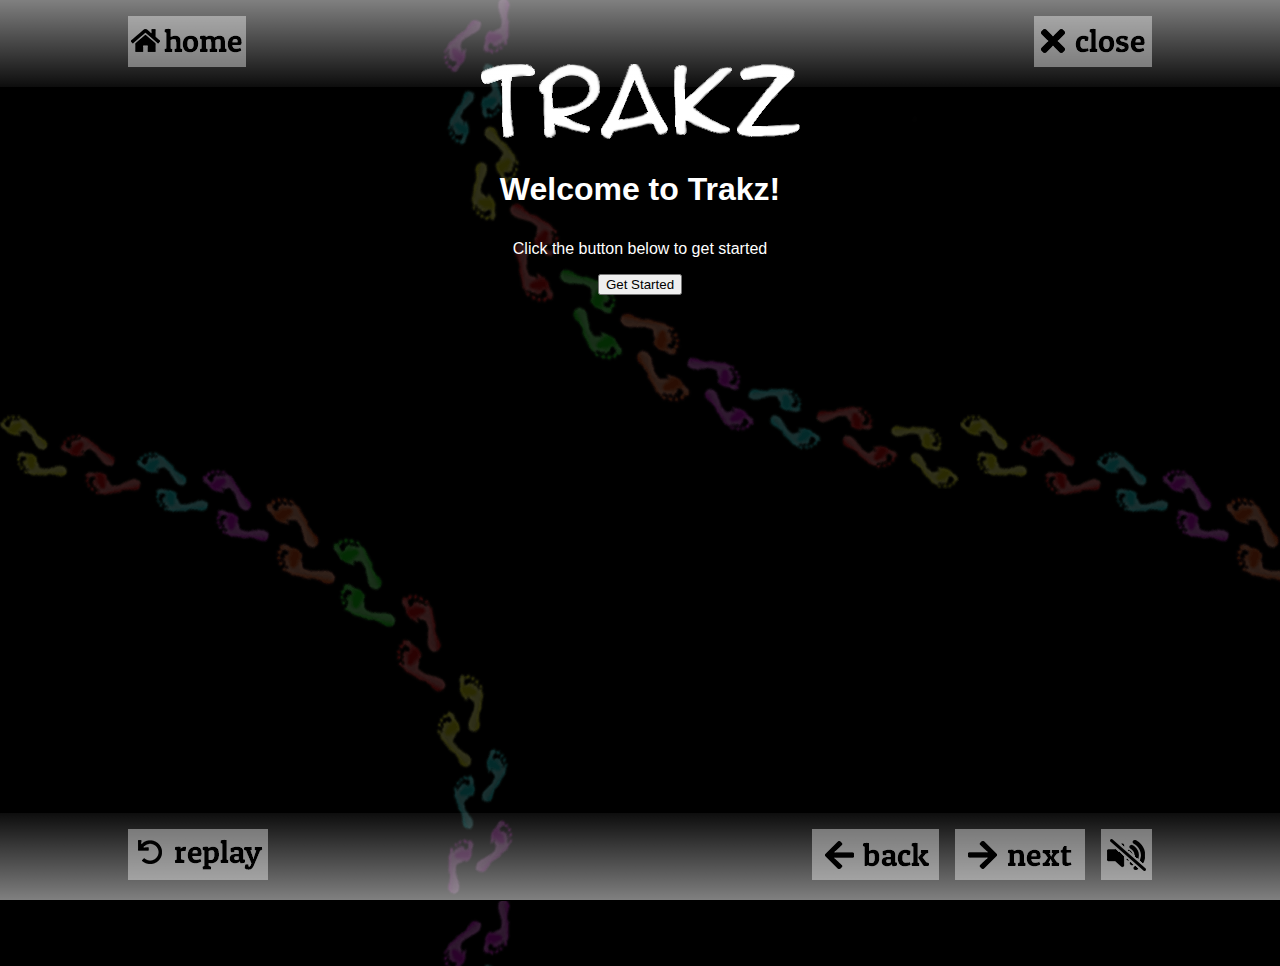
<file: pages/behind_scenes.html>
<!DOCTYPE html>

<html>

  <head>
    <!-- Metadata -->
    <meta charset="utf-8">
    <base id="base-url" href="./">
    <meta name="viewport" content="width=device-width, initial-scale=1, user-scalable=no">

    <title> - </title>

    <link href="../styles/tendril.css" type="text/css" rel="stylesheet" />

    <script src="../scripts/script.js" type="text/javascript"></script>

  </head>

  <body id="behind_scenes-section" class="page-credits">

    <div id="wrapper">

              <img id="title-image" src="../assets/images/trakz-title.png" />
                          <h3 id="actiontitle">Behind the Scenes</h3>
      
                  <div class="credits-line" id="philamena_mckenzie" data-audio-index="0">
                  <img class='behind-scenes-image' src="../assets/images/philamena-mckenzie.png" />
                          <p class="credits-content">
                        Philamena McKenzie is a Burarra woman from Maningrida who works in youth services. She was a finalist in the 2017 Northern Territory young achievers awards.
          </p>
              </div>
          <div class="credits-line" id="rodriguez_wilson" data-audio-index="1">
                  <img class='behind-scenes-image' src="../assets/images/rodriguez-wilson.png" />
                          <p class="credits-content">
                        Rodriguez Wilson, also known as Pin Pin, is a family and youth support worker. His father is a traditional owner at Peppimenarti, however he has spent most of his upbringing at Gunblanya, in his mother’s country.
          </p>
              </div>
          <div class="credits-line" id="yarran_cavalier" data-audio-index="2">
                  <img class='behind-scenes-image' src="../assets/images/yarran-cavalier.png" />
                          <p class="credits-content">
                        Yarran Cavalier has been working with Indigenous communities for over 25 years. He co-ordinates the development and mentoring for youth workers across the NT.
          </p>
              </div>
      
      <nav id="overlay-controls-top" class="nav-overlay" aria-role="menu">
        <ul>
          <li><a href="main.html" data-nav="home-nav"><img src="../assets/images/nav/home.png" /></a></li>
          <li class="nav-right"><a href="#" data-nav="app-exit"><img src="../assets/images/nav/close.png" /></a></li>
        </ul>
      </nav>

      <nav id="overlay-controls-bottom" class="nav-overlay" aria-role="menu">
        <ul>
          <li><a href="#" data-nav="audio-replay"><img src="../assets/images/nav/replay.png" /></a></li>
          <li class="nav-right"><a href="#" data-nav="volume"><img src="../assets/images/nav/mute.png" data-volume-src="../assets/images/nav/volume.png" data-mute-src="../assets/images/nav/mute.png" /></a></li>
                    <li class="nav-right"><a data-nav="next-nav" href="behind_scenes_2.html"><img src="../assets/images/nav/next.png" /></a></li>
                    <li class="nav-right"><a href="#" data-nav="back-nav"><img src="../assets/images/nav/back.png" /></a></li>
        </ul>
      </nav>

      <nav id="overlay-controls-small" class="nav-overlay" aria-role="menu">
        <ul>
          <li><a href="main.html" data-nav="home-nav"><img src="../assets/images/nav/home.png" /></a></li>
          <li><a href="#" data-nav="volume"><img src="../assets/images/nav/mute.png" data-volume-src="../assets/images/nav/volume.png" data-mute-src="../assets/images/nav/mute.png" /></a></li>
          <li><a href="#" data-nav="back-nav"><img src="../assets/images/nav/back.png" /></a></li>
        </ul>
      </nav>

      <div id="interaction-banner">
        <img id="title-image" src="../assets/images/trakz-title.png" />
        <h3>Welcome to Trakz!</h3>
        <p>Click the button below to get started</p>
        <button id="interaction-button">Get Started</button>
      </div>

              <div id="audio-tracks" data-autonext="true">
                    <meta data-audio-index="0" data-audio-src="../assets/audio/philamena-mckenzie.mp3" />
                    <meta data-audio-index="1" data-audio-src="../assets/audio/rodriguez-wilson.mp3" />
                    <meta data-audio-index="2" data-audio-src="../assets/audio/yarran-cavalier.mp3" />
                  </div>
        <!-- Audio Player -->
        <audio id="audioElement" type="audio/wav" autoplay src="">
          Your browser does not support the <code>audio</code> element. You will not be able to hear instructional audio.
        </audio>
      
    </div>

  </body>

</html>
</file>
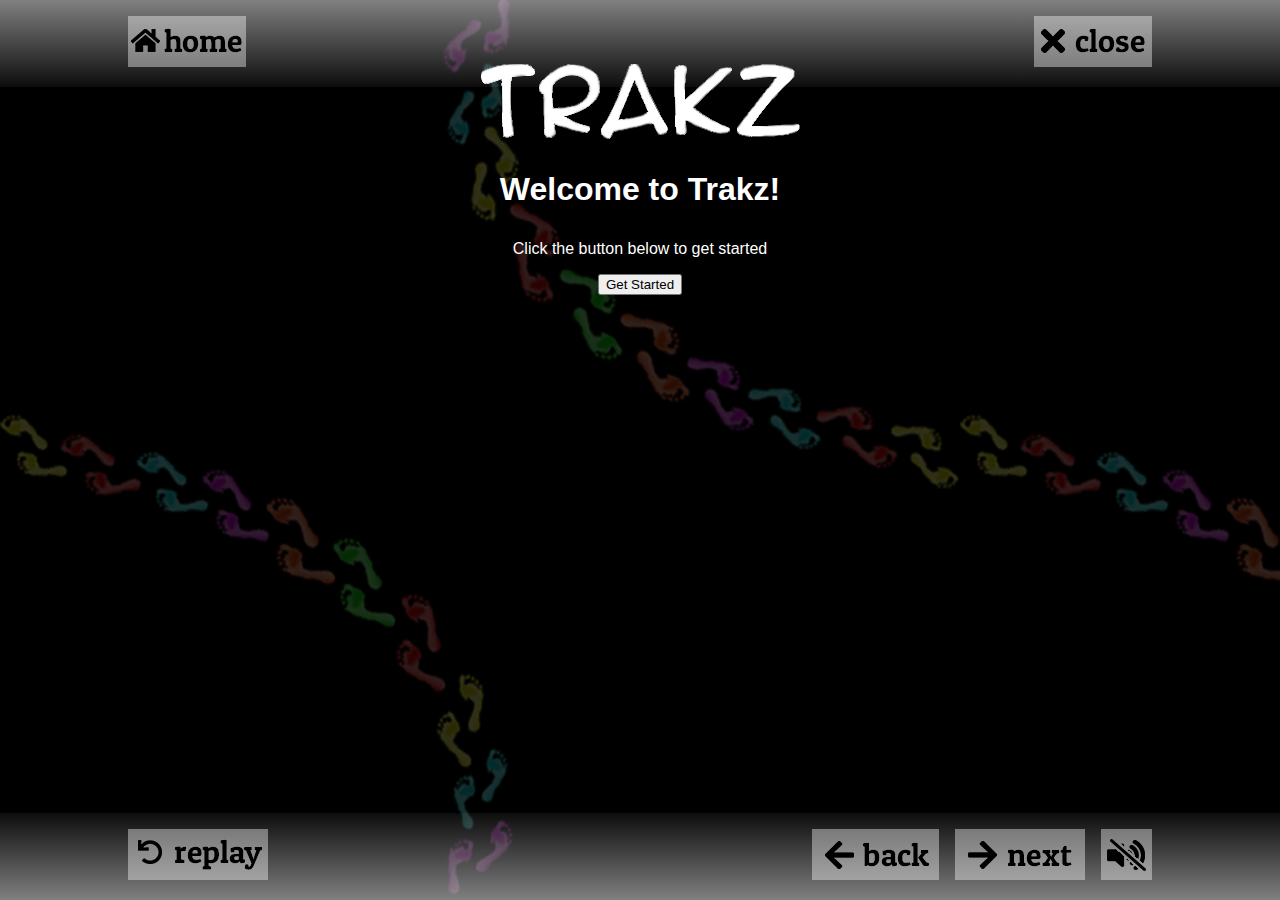
<file: pages/behind_scenes_2.html>
<!DOCTYPE html>

<html>

  <head>
    <!-- Metadata -->
    <meta charset="utf-8">
    <base id="base-url" href="./">
    <meta name="viewport" content="width=device-width, initial-scale=1, user-scalable=no">

    <title> - </title>

    <link href="../styles/tendril.css" type="text/css" rel="stylesheet" />

    <script src="../scripts/script.js" type="text/javascript"></script>

  </head>

  <body id="behind_scenes_2-section" class="page-credits">

    <div id="wrapper">

              <img id="title-image" src="../assets/images/trakz-title.png" />
                          <h3 id="actiontitle">Behind the Scenes</h3>
      
                  <div class="credits-line" id="jonathon_saunders" data-audio-index="0">
                  <img class='behind-scenes-image' src="../assets/images/jonathon-saunders.png" />
                          <p class="credits-content">
                        Jonathon Saunders is an illustrator and 2D animator, he’s responsible for the deadly graphics for Trakz. Though Darwin born and bred, he is a member of the Woppaburra people, from the Kanomie clan of Keppel Island in Queensland.
          </p>
              </div>
          <div class="credits-line" id="teabba" data-audio-index="1">
                  <img class='behind-scenes-image' src="../assets/images/TEABBA-logo.png" />
                          <p class="credits-content">
                        The mob at TEABBA in Darwin did the great voice overs for this production, and worked with Visual Obsession and Hitnet to make this an interactive digital story.
          </p>
              </div>
          <div class="credits-line" id="menzies" data-audio-index="2">
                  <img class='behind-scenes-image' src="../assets/images/menzies_logo.png" />
                          <p class="credits-content">
                        Trakz was produced by Menzies School of Health Research with funding from the Northern Territory Primary Health Network.
          </p>
              </div>
      
      <nav id="overlay-controls-top" class="nav-overlay" aria-role="menu">
        <ul>
          <li><a href="main.html" data-nav="home-nav"><img src="../assets/images/nav/home.png" /></a></li>
          <li class="nav-right"><a href="#" data-nav="app-exit"><img src="../assets/images/nav/close.png" /></a></li>
        </ul>
      </nav>

      <nav id="overlay-controls-bottom" class="nav-overlay" aria-role="menu">
        <ul>
          <li><a href="#" data-nav="audio-replay"><img src="../assets/images/nav/replay.png" /></a></li>
          <li class="nav-right"><a href="#" data-nav="volume"><img src="../assets/images/nav/mute.png" data-volume-src="../assets/images/nav/volume.png" data-mute-src="../assets/images/nav/mute.png" /></a></li>
                    <li class="nav-right"><a data-nav="next-nav" href="credits.html"><img src="../assets/images/nav/next.png" /></a></li>
                    <li class="nav-right"><a href="#" data-nav="back-nav"><img src="../assets/images/nav/back.png" /></a></li>
        </ul>
      </nav>

      <nav id="overlay-controls-small" class="nav-overlay" aria-role="menu">
        <ul>
          <li><a href="main.html" data-nav="home-nav"><img src="../assets/images/nav/home.png" /></a></li>
          <li><a href="#" data-nav="volume"><img src="../assets/images/nav/mute.png" data-volume-src="../assets/images/nav/volume.png" data-mute-src="../assets/images/nav/mute.png" /></a></li>
          <li><a href="#" data-nav="back-nav"><img src="../assets/images/nav/back.png" /></a></li>
        </ul>
      </nav>

      <div id="interaction-banner">
        <img id="title-image" src="../assets/images/trakz-title.png" />
        <h3>Welcome to Trakz!</h3>
        <p>Click the button below to get started</p>
        <button id="interaction-button">Get Started</button>
      </div>

              <div id="audio-tracks" data-autonext="true">
                    <meta data-audio-index="0" data-audio-src="../assets/audio/jonathon-saunders.mp3" />
                    <meta data-audio-index="1" data-audio-src="../assets/audio/teabba.mp3" />
                    <meta data-audio-index="2" data-audio-src="../assets/audio/menzies.mp3" />
                  </div>
        <!-- Audio Player -->
        <audio id="audioElement" type="audio/wav" autoplay src="">
          Your browser does not support the <code>audio</code> element. You will not be able to hear instructional audio.
        </audio>
      
    </div>

  </body>

</html>
</file>
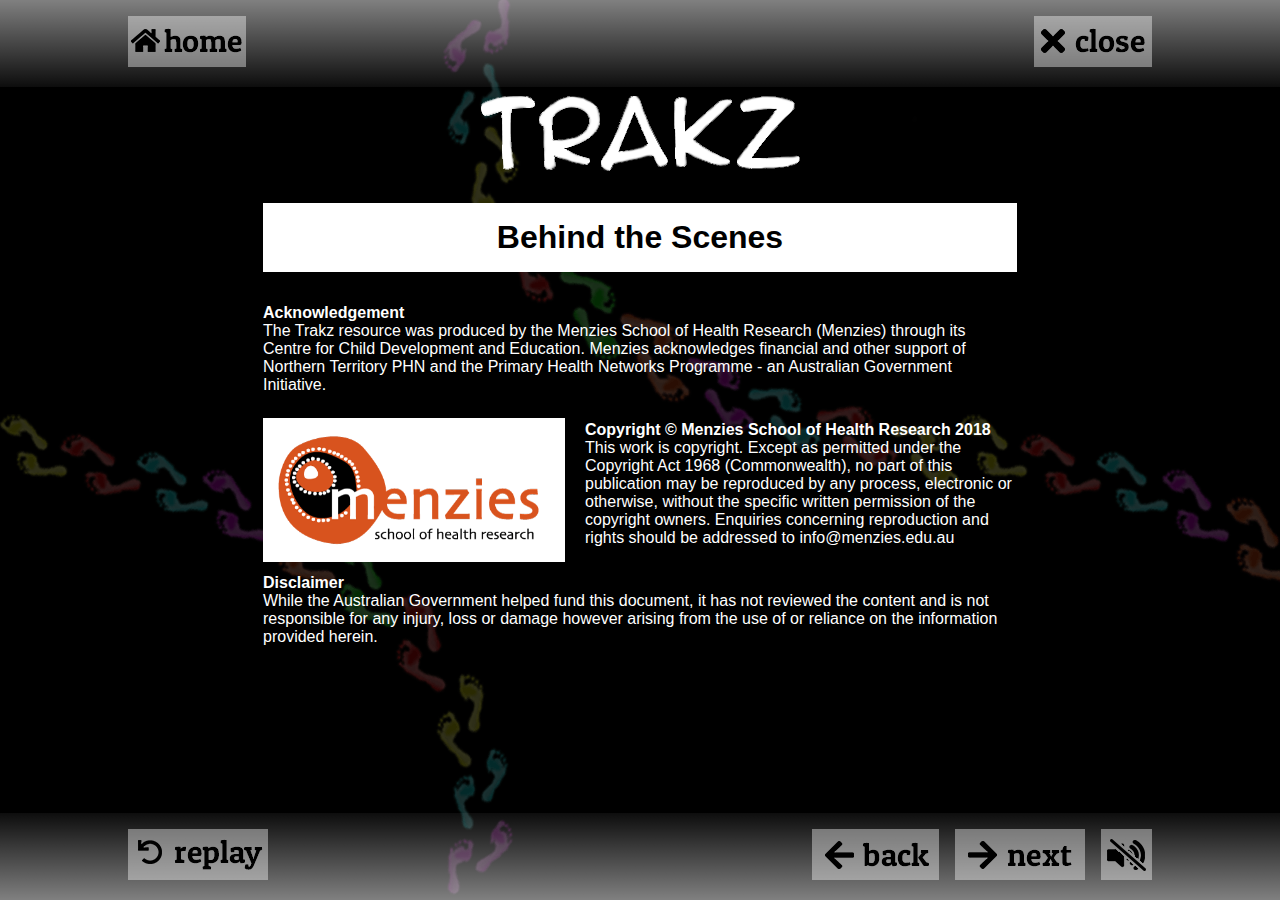
<file: pages/credits.html>
<!DOCTYPE html>

<html>

  <head>
    <!-- Metadata -->
    <meta charset="utf-8">
    <base id="base-url" href="./">
    <meta name="viewport" content="width=device-width, initial-scale=1, user-scalable=no">

    <title> - </title>

    <link href="../styles/tendril.css" type="text/css" rel="stylesheet" />

    <script src="../scripts/script.js" type="text/javascript"></script>

  </head>

  <body id="credits-section" class="page-credits">

    <div id="wrapper">

              <img id="title-image" src="../assets/images/trakz-title.png" />
                          <h3 id="actiontitle">Behind the Scenes</h3>
      
                  <div class="credits-line" id="acknowledgement" data-audio-index="">
                          <p class="credits-content">
                          <strong class="credits-title">Acknowledgement</strong><br/>
                        The Trakz resource was produced by the Menzies School of Health Research (Menzies) through its Centre for Child Development and Education. Menzies acknowledges financial and other support of Northern Territory PHN and the Primary Health Networks Programme - an Australian Government Initiative.
          </p>
              </div>
          <div class="credits-line" id="copyright" data-audio-index="">
                  <img class='behind-scenes-image' src="../assets/images/menzies_logo.png" />
                          <p class="credits-content">
                          <strong class="credits-title">Copyright © Menzies School of Health Research 2018</strong><br/>
                        This work is copyright. Except as permitted under the Copyright Act 1968 (Commonwealth), no part of this publication may be reproduced by any process, electronic or otherwise, without the specific written permission of the copyright owners. Enquiries concerning reproduction and rights should be addressed to info@menzies.edu.au
          </p>
              </div>
          <div class="credits-line" id="disclaimer" data-audio-index="">
                          <p class="credits-content">
                          <strong class="credits-title">Disclaimer</strong><br/>
                        While the Australian Government helped fund this document, it has not reviewed the content and is not responsible for any injury, loss or damage however arising from the use of or reliance on the information provided herein.
          </p>
              </div>
      
      <nav id="overlay-controls-top" class="nav-overlay" aria-role="menu">
        <ul>
          <li><a href="main.html" data-nav="home-nav"><img src="../assets/images/nav/home.png" /></a></li>
          <li class="nav-right"><a href="#" data-nav="app-exit"><img src="../assets/images/nav/close.png" /></a></li>
        </ul>
      </nav>

      <nav id="overlay-controls-bottom" class="nav-overlay" aria-role="menu">
        <ul>
          <li><a href="#" data-nav="audio-replay"><img src="../assets/images/nav/replay.png" /></a></li>
          <li class="nav-right"><a href="#" data-nav="volume"><img src="../assets/images/nav/mute.png" data-volume-src="../assets/images/nav/volume.png" data-mute-src="../assets/images/nav/mute.png" /></a></li>
                    <li class="nav-right"><a data-nav="next-nav" href="main.html"><img src="../assets/images/nav/next.png" /></a></li>
                    <li class="nav-right"><a href="#" data-nav="back-nav"><img src="../assets/images/nav/back.png" /></a></li>
        </ul>
      </nav>

      <nav id="overlay-controls-small" class="nav-overlay" aria-role="menu">
        <ul>
          <li><a href="main.html" data-nav="home-nav"><img src="../assets/images/nav/home.png" /></a></li>
          <li><a href="#" data-nav="volume"><img src="../assets/images/nav/mute.png" data-volume-src="../assets/images/nav/volume.png" data-mute-src="../assets/images/nav/mute.png" /></a></li>
          <li><a href="#" data-nav="back-nav"><img src="../assets/images/nav/back.png" /></a></li>
        </ul>
      </nav>

      <div id="interaction-banner">
        <img id="title-image" src="../assets/images/trakz-title.png" />
        <h3>Welcome to Trakz!</h3>
        <p>Click the button below to get started</p>
        <button id="interaction-button">Get Started</button>
      </div>

      
    </div>

  </body>

</html>
</file>
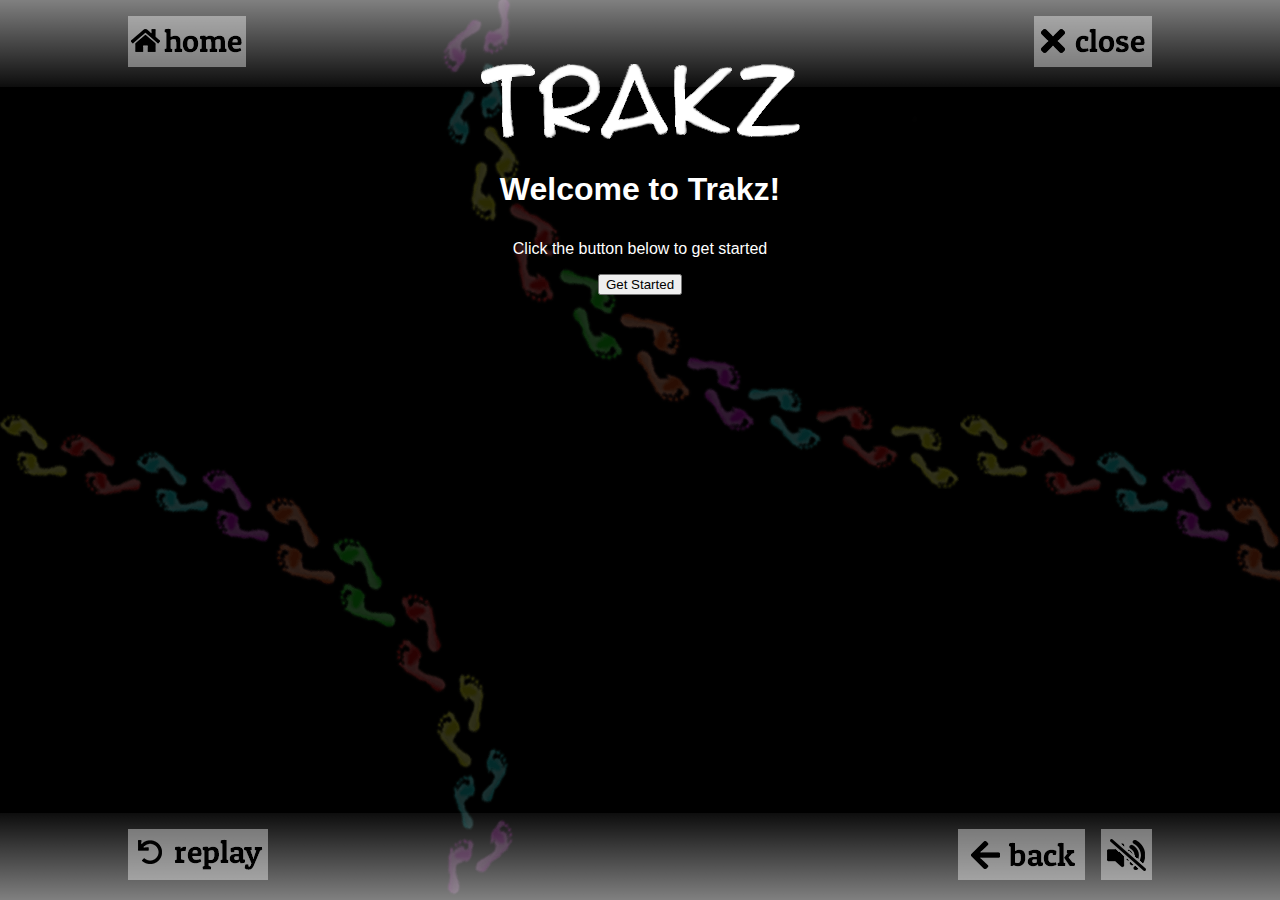
<file: pages/main.html>
<!DOCTYPE html>

<html>

  <head>
    <!-- Metadata -->
    <meta charset="utf-8">
    <base id="base-url" href="./">
    <meta name="viewport" content="width=device-width, initial-scale=1, user-scalable=no">

    <title>Trakz - </title>

    <link href="../styles/tendril.css" type="text/css" rel="stylesheet" />

    <script src="../scripts/script.js" type="text/javascript"></script>

  </head>

  <body id="main-section" class="page-menu">

    <div id="wrapper">

              <img id="title-image" src="../assets/images/trakz-title.png" />
                    <h2 id="subtitle">"See how good friends look after each other through tough times"</h2>
                    <h3 id="actiontitle">Who's story do you want to follow?</h3>
      
          <div id="choices">
                          <a id="btn-priscillas_story" class="button" href="priscillas_story.html" title="Priscilla's Story" onmouseover="App.buttonToggle(this);" onmouseout="App.buttonToggle(this);" data-audio-index="1">
        <img class="btn-image" src="../assets/images/priscilla-story.png" alt="Priscilla's Story" title="Priscilla's Story" />
        <img class="btn-image-active" src="../assets/images/active-priscilla-story.png" alt="Priscilla's Story" title="Priscilla's Story" />
      </a>
                          <a id="btn-toms_story" class="button" href="toms_story.html" title="Tom's Story" onmouseover="App.buttonToggle(this);" onmouseout="App.buttonToggle(this);" data-audio-index="2">
        <img class="btn-image" src="../assets/images/tom-story.png" alt="Tom's Story" title="Tom's Story" />
        <img class="btn-image-active" src="../assets/images/active-tom-story.png" alt="Tom's Story" title="Tom's Story" />
      </a>
                          <a id="btn-behind_scenes" class="button" href="behind_scenes.html" title="Behind the Scenes" onmouseover="App.buttonToggle(this);" onmouseout="App.buttonToggle(this);" data-audio-index="3">
        <img class="btn-image" src="../assets/images/behind-the-scenes.png" alt="Behind the Scenes" title="Behind the Scenes" />
        <img class="btn-image-active" src="../assets/images/active-behind-the-scenes.png" alt="Behind the Scenes" title="Behind the Scenes" />
      </a>
      </div>
  
      <nav id="overlay-controls-top" class="nav-overlay" aria-role="menu">
        <ul>
          <li><a href="main.html" data-nav="home-nav"><img src="../assets/images/nav/home.png" /></a></li>
          <li class="nav-right"><a href="#" data-nav="app-exit"><img src="../assets/images/nav/close.png" /></a></li>
        </ul>
      </nav>

      <nav id="overlay-controls-bottom" class="nav-overlay" aria-role="menu">
        <ul>
          <li><a href="#" data-nav="audio-replay"><img src="../assets/images/nav/replay.png" /></a></li>
          <li class="nav-right"><a href="#" data-nav="volume"><img src="../assets/images/nav/mute.png" data-volume-src="../assets/images/nav/volume.png" data-mute-src="../assets/images/nav/mute.png" /></a></li>
                    <li class="nav-right"><a href="#" data-nav="back-nav"><img src="../assets/images/nav/back.png" /></a></li>
        </ul>
      </nav>

      <nav id="overlay-controls-small" class="nav-overlay" aria-role="menu">
        <ul>
          <li><a href="main.html" data-nav="home-nav"><img src="../assets/images/nav/home.png" /></a></li>
          <li><a href="#" data-nav="volume"><img src="../assets/images/nav/mute.png" data-volume-src="../assets/images/nav/volume.png" data-mute-src="../assets/images/nav/mute.png" /></a></li>
          <li><a href="#" data-nav="back-nav"><img src="../assets/images/nav/back.png" /></a></li>
        </ul>
      </nav>

      <div id="interaction-banner">
        <img id="title-image" src="../assets/images/trakz-title.png" />
        <h3>Welcome to Trakz!</h3>
        <p>Click the button below to get started</p>
        <button id="interaction-button">Get Started</button>
      </div>

              <div id="audio-tracks" data-autonext="">
                    <meta data-audio-index="0" data-audio-src="../assets/audio/welcome.mp3" />
                    <meta data-audio-index="1" data-audio-src="../assets/audio/priscillas_story.mp3" />
                    <meta data-audio-index="2" data-audio-src="../assets/audio/toms_story.mp3" />
                    <meta data-audio-index="3" data-audio-src="../assets/audio/behind_scenes.mp3" />
                  </div>
        <!-- Audio Player -->
        <audio id="audioElement" type="audio/wav" autoplay src="">
          Your browser does not support the <code>audio</code> element. You will not be able to hear instructional audio.
        </audio>
      
    </div>

  </body>

</html>
</file>
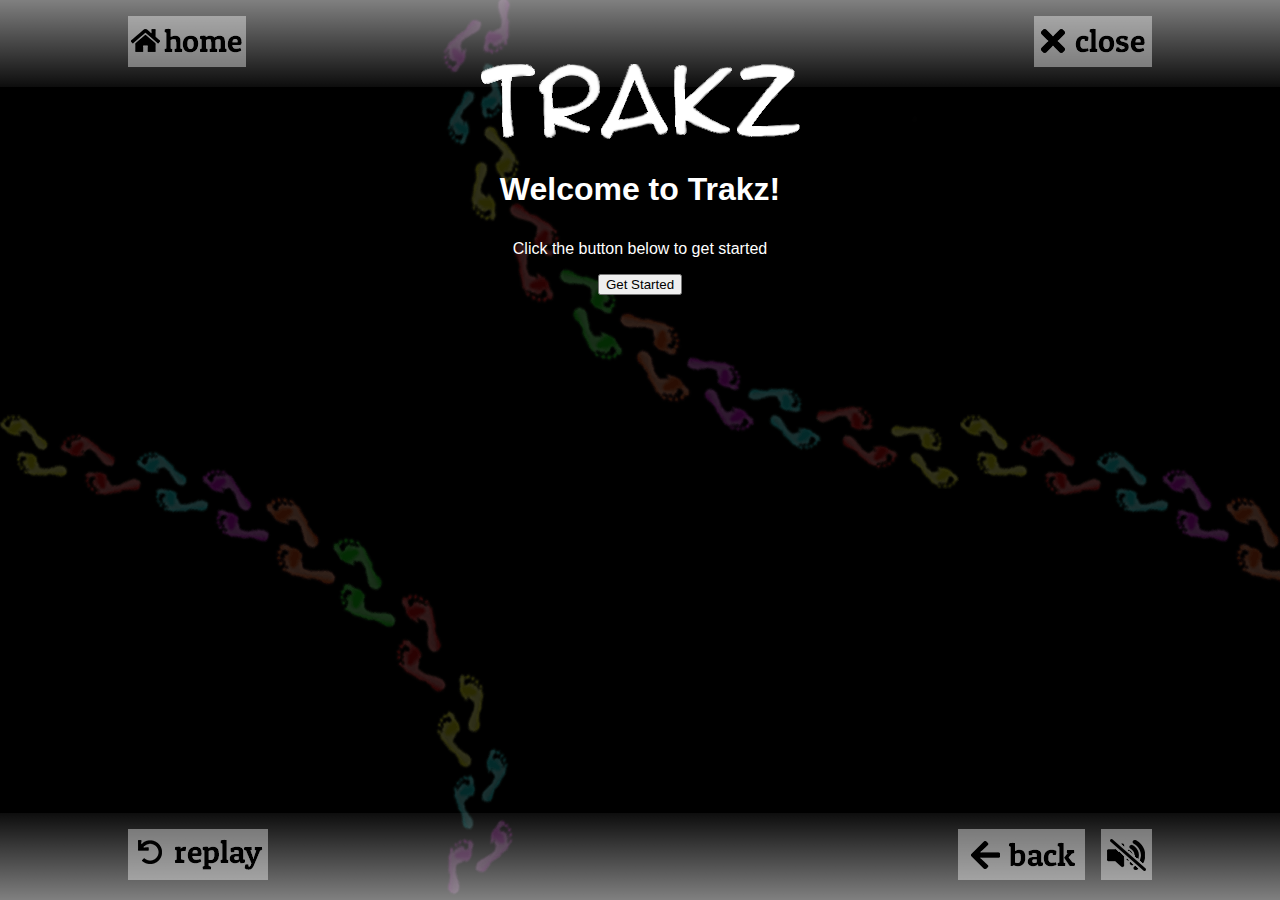
<file: pages/priscilla_choice.html>
<!DOCTYPE html>

<html>

  <head>
    <!-- Metadata -->
    <meta charset="utf-8">
    <base id="base-url" href="./">
    <meta name="viewport" content="width=device-width, initial-scale=1, user-scalable=no">

    <title>Trakz - </title>

    <link href="../styles/tendril.css" type="text/css" rel="stylesheet" />

    <script src="../scripts/script.js" type="text/javascript"></script>

  </head>

  <body id="priscilla_choice-section" class="page-menu">

    <div id="wrapper">

              <img id="title-image" src="../assets/images/trakz-title.png" />
                          <h3 id="actiontitle">Now let's see what Priscilla might do?</h3>
      
          <div id="choices">
                          <a id="btn-priscilla_trak_1" class="button" href="priscilla_trak_1.html" title="Trak 1" onmouseover="App.buttonToggle(this);" onmouseout="App.buttonToggle(this);" data-audio-index="1">
        <img class="btn-image" src="../assets/images/priscilla-trak-1.png" alt="Trak 1" title="Trak 1" />
        <img class="btn-image-active" src="../assets/images/active-priscilla-trak-1.png" alt="Trak 1" title="Trak 1" />
      </a>
                          <a id="btn-priscilla_trak_2" class="button" href="priscilla_trak_2.html" title="Trak 2" onmouseover="App.buttonToggle(this);" onmouseout="App.buttonToggle(this);" data-audio-index="2">
        <img class="btn-image" src="../assets/images/priscilla-trak-2.png" alt="Trak 2" title="Trak 2" />
        <img class="btn-image-active" src="../assets/images/active-priscilla-trak-2.png" alt="Trak 2" title="Trak 2" />
      </a>
      </div>
  
      <nav id="overlay-controls-top" class="nav-overlay" aria-role="menu">
        <ul>
          <li><a href="main.html" data-nav="home-nav"><img src="../assets/images/nav/home.png" /></a></li>
          <li class="nav-right"><a href="#" data-nav="app-exit"><img src="../assets/images/nav/close.png" /></a></li>
        </ul>
      </nav>

      <nav id="overlay-controls-bottom" class="nav-overlay" aria-role="menu">
        <ul>
          <li><a href="#" data-nav="audio-replay"><img src="../assets/images/nav/replay.png" /></a></li>
          <li class="nav-right"><a href="#" data-nav="volume"><img src="../assets/images/nav/mute.png" data-volume-src="../assets/images/nav/volume.png" data-mute-src="../assets/images/nav/mute.png" /></a></li>
                    <li class="nav-right"><a href="#" data-nav="back-nav"><img src="../assets/images/nav/back.png" /></a></li>
        </ul>
      </nav>

      <nav id="overlay-controls-small" class="nav-overlay" aria-role="menu">
        <ul>
          <li><a href="main.html" data-nav="home-nav"><img src="../assets/images/nav/home.png" /></a></li>
          <li><a href="#" data-nav="volume"><img src="../assets/images/nav/mute.png" data-volume-src="../assets/images/nav/volume.png" data-mute-src="../assets/images/nav/mute.png" /></a></li>
          <li><a href="#" data-nav="back-nav"><img src="../assets/images/nav/back.png" /></a></li>
        </ul>
      </nav>

      <div id="interaction-banner">
        <img id="title-image" src="../assets/images/trakz-title.png" />
        <h3>Welcome to Trakz!</h3>
        <p>Click the button below to get started</p>
        <button id="interaction-button">Get Started</button>
      </div>

              <div id="audio-tracks" data-autonext="">
                    <meta data-audio-index="0" data-audio-src="../assets/audio/what-could-priscilla-do.mp3" />
                    <meta data-audio-index="1" data-audio-src="../assets/audio/priscilla_trak_1.mp3" />
                    <meta data-audio-index="2" data-audio-src="../assets/audio/priscilla_trak_2.mp3" />
                  </div>
        <!-- Audio Player -->
        <audio id="audioElement" type="audio/wav" autoplay src="">
          Your browser does not support the <code>audio</code> element. You will not be able to hear instructional audio.
        </audio>
      
    </div>

  </body>

</html>
</file>
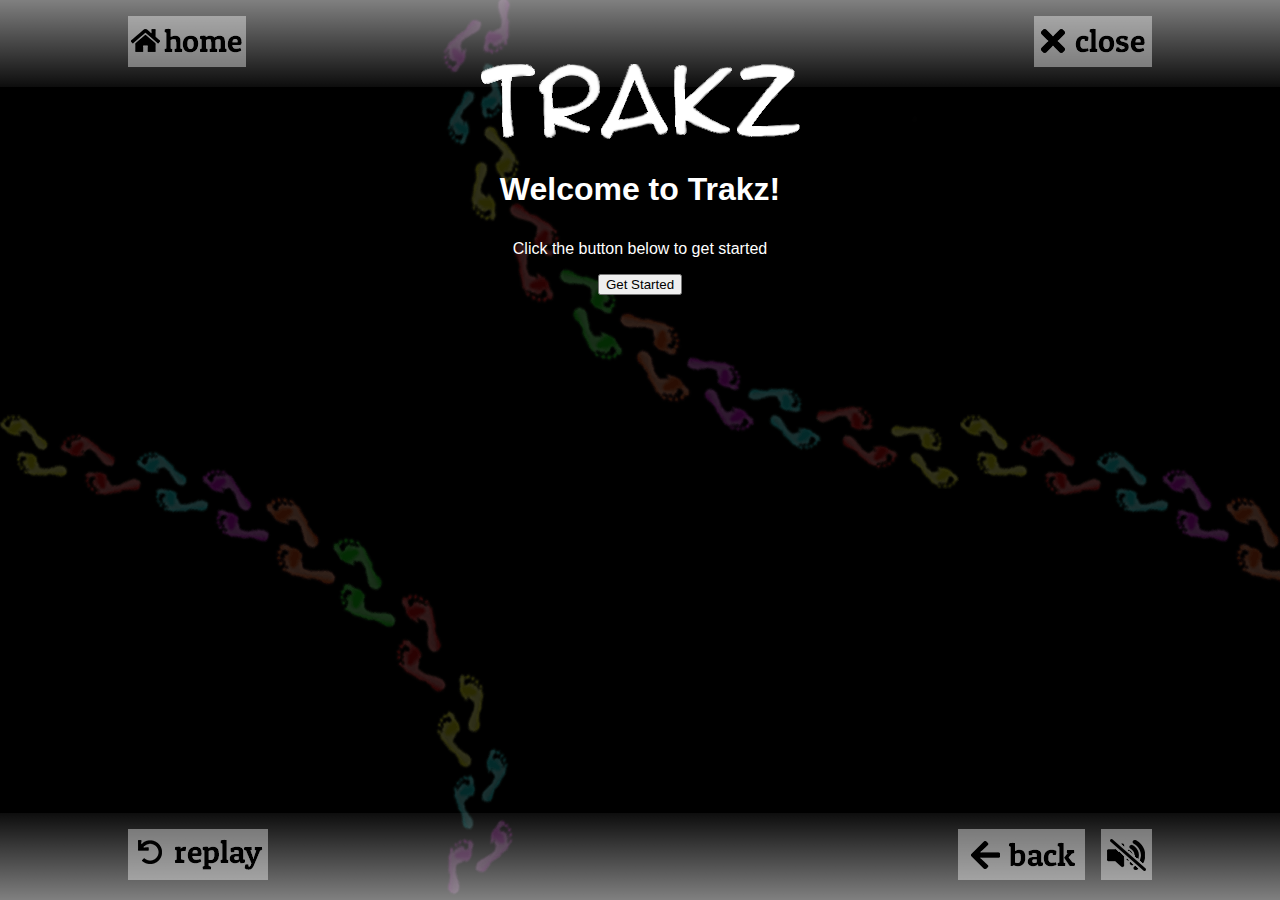
<file: pages/priscilla_end.html>
<!DOCTYPE html>

<html>

  <head>
    <!-- Metadata -->
    <meta charset="utf-8">
    <base id="base-url" href="./">
    <meta name="viewport" content="width=device-width, initial-scale=1, user-scalable=no">

    <title>Trakz - </title>

    <link href="../styles/tendril.css" type="text/css" rel="stylesheet" />

    <script src="../scripts/script.js" type="text/javascript"></script>

  </head>

  <body id="priscilla_end-section" class="page-menu">

    <div id="wrapper">

              <img id="title-image" src="../assets/images/trakz-title.png" />
                    <h2 id="subtitle">"You have finished Priscilla's Trakz"</h2>
                    <h3 id="actiontitle">Which Trak would you use and why?</h3>
      
          <div id="choices">
                          <a id="btn-priscilla_trak_1" class="button" href="priscilla_trak_1.html" title="Trak 1" onmouseover="App.buttonToggle(this);" onmouseout="App.buttonToggle(this);" data-audio-index="">
        <img class="btn-image" src="../assets/images/priscilla-trak-1.png" alt="Trak 1" title="Trak 1" />
        <img class="btn-image-active" src="../assets/images/active-priscilla-trak-1.png" alt="Trak 1" title="Trak 1" />
      </a>
                          <a id="btn-priscilla_trak_2" class="button" href="priscilla_trak_2.html" title="Trak 2" onmouseover="App.buttonToggle(this);" onmouseout="App.buttonToggle(this);" data-audio-index="">
        <img class="btn-image" src="../assets/images/priscilla-trak-2.png" alt="Trak 2" title="Trak 2" />
        <img class="btn-image-active" src="../assets/images/active-priscilla-trak-2.png" alt="Trak 2" title="Trak 2" />
      </a>
                          <a id="btn-main" class="button" href="main.html" title="Back to Beginning" onmouseover="App.buttonToggle(this);" onmouseout="App.buttonToggle(this);" data-audio-index="0">
        <img class="btn-image" src="../assets/images/back-to-start.png" alt="Back to Beginning" title="Back to Beginning" />
        <img class="btn-image-active" src="../assets/images/active-back-to-start.png" alt="Back to Beginning" title="Back to Beginning" />
      </a>
      </div>
  
      <nav id="overlay-controls-top" class="nav-overlay" aria-role="menu">
        <ul>
          <li><a href="main.html" data-nav="home-nav"><img src="../assets/images/nav/home.png" /></a></li>
          <li class="nav-right"><a href="#" data-nav="app-exit"><img src="../assets/images/nav/close.png" /></a></li>
        </ul>
      </nav>

      <nav id="overlay-controls-bottom" class="nav-overlay" aria-role="menu">
        <ul>
          <li><a href="#" data-nav="audio-replay"><img src="../assets/images/nav/replay.png" /></a></li>
          <li class="nav-right"><a href="#" data-nav="volume"><img src="../assets/images/nav/mute.png" data-volume-src="../assets/images/nav/volume.png" data-mute-src="../assets/images/nav/mute.png" /></a></li>
                    <li class="nav-right"><a href="#" data-nav="back-nav"><img src="../assets/images/nav/back.png" /></a></li>
        </ul>
      </nav>

      <nav id="overlay-controls-small" class="nav-overlay" aria-role="menu">
        <ul>
          <li><a href="main.html" data-nav="home-nav"><img src="../assets/images/nav/home.png" /></a></li>
          <li><a href="#" data-nav="volume"><img src="../assets/images/nav/mute.png" data-volume-src="../assets/images/nav/volume.png" data-mute-src="../assets/images/nav/mute.png" /></a></li>
          <li><a href="#" data-nav="back-nav"><img src="../assets/images/nav/back.png" /></a></li>
        </ul>
      </nav>

      <div id="interaction-banner">
        <img id="title-image" src="../assets/images/trakz-title.png" />
        <h3>Welcome to Trakz!</h3>
        <p>Click the button below to get started</p>
        <button id="interaction-button">Get Started</button>
      </div>

              <div id="audio-tracks" data-autonext="">
                    <meta data-audio-index="0" data-audio-src="../assets/audio/which-trak.mp3" />
                  </div>
        <!-- Audio Player -->
        <audio id="audioElement" type="audio/wav" autoplay src="">
          Your browser does not support the <code>audio</code> element. You will not be able to hear instructional audio.
        </audio>
      
    </div>

  </body>

</html>
</file>
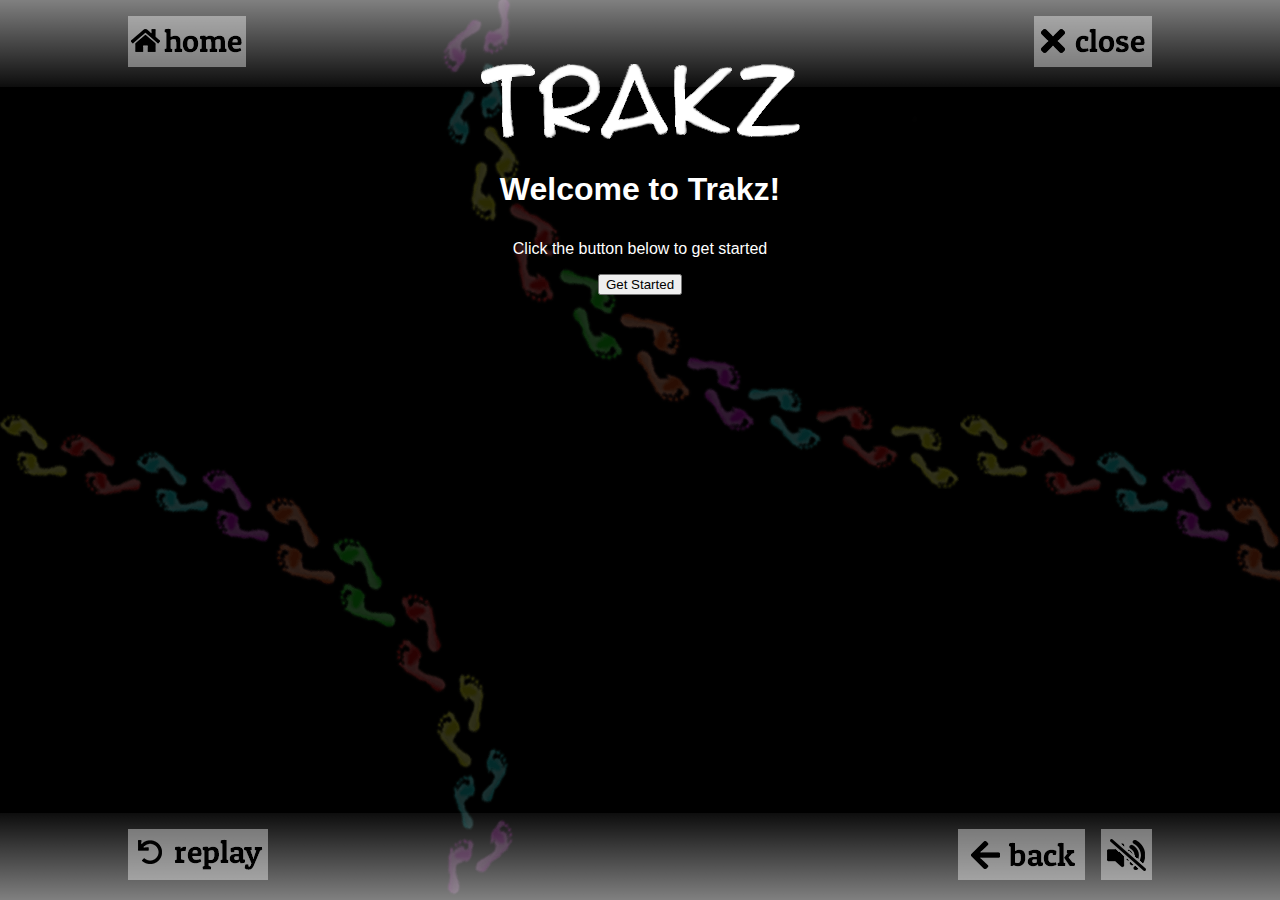
<file: pages/tom_choice.html>
<!DOCTYPE html>

<html>

  <head>
    <!-- Metadata -->
    <meta charset="utf-8">
    <base id="base-url" href="./">
    <meta name="viewport" content="width=device-width, initial-scale=1, user-scalable=no">

    <title>Trakz - </title>

    <link href="../styles/tendril.css" type="text/css" rel="stylesheet" />

    <script src="../scripts/script.js" type="text/javascript"></script>

  </head>

  <body id="tom_choice-section" class="page-menu">

    <div id="wrapper">

              <img id="title-image" src="../assets/images/trakz-title.png" />
                          <h3 id="actiontitle">Now let's see what Tom might do?</h3>
      
          <div id="choices">
                          <a id="btn-tom_trak_1" class="button" href="tom_trak_1.html" title="Trak 1" onmouseover="App.buttonToggle(this);" onmouseout="App.buttonToggle(this);" data-audio-index="1">
        <img class="btn-image" src="../assets/images/tom-trak-1.png" alt="Trak 1" title="Trak 1" />
        <img class="btn-image-active" src="../assets/images/active-tom-trak-1.png" alt="Trak 1" title="Trak 1" />
      </a>
                          <a id="btn-tom_trak_2" class="button" href="tom_trak_2.html" title="Trak 2" onmouseover="App.buttonToggle(this);" onmouseout="App.buttonToggle(this);" data-audio-index="2">
        <img class="btn-image" src="../assets/images/tom-trak-2.png" alt="Trak 2" title="Trak 2" />
        <img class="btn-image-active" src="../assets/images/active-tom-trak-2.png" alt="Trak 2" title="Trak 2" />
      </a>
      </div>
  
      <nav id="overlay-controls-top" class="nav-overlay" aria-role="menu">
        <ul>
          <li><a href="main.html" data-nav="home-nav"><img src="../assets/images/nav/home.png" /></a></li>
          <li class="nav-right"><a href="#" data-nav="app-exit"><img src="../assets/images/nav/close.png" /></a></li>
        </ul>
      </nav>

      <nav id="overlay-controls-bottom" class="nav-overlay" aria-role="menu">
        <ul>
          <li><a href="#" data-nav="audio-replay"><img src="../assets/images/nav/replay.png" /></a></li>
          <li class="nav-right"><a href="#" data-nav="volume"><img src="../assets/images/nav/mute.png" data-volume-src="../assets/images/nav/volume.png" data-mute-src="../assets/images/nav/mute.png" /></a></li>
                    <li class="nav-right"><a href="#" data-nav="back-nav"><img src="../assets/images/nav/back.png" /></a></li>
        </ul>
      </nav>

      <nav id="overlay-controls-small" class="nav-overlay" aria-role="menu">
        <ul>
          <li><a href="main.html" data-nav="home-nav"><img src="../assets/images/nav/home.png" /></a></li>
          <li><a href="#" data-nav="volume"><img src="../assets/images/nav/mute.png" data-volume-src="../assets/images/nav/volume.png" data-mute-src="../assets/images/nav/mute.png" /></a></li>
          <li><a href="#" data-nav="back-nav"><img src="../assets/images/nav/back.png" /></a></li>
        </ul>
      </nav>

      <div id="interaction-banner">
        <img id="title-image" src="../assets/images/trakz-title.png" />
        <h3>Welcome to Trakz!</h3>
        <p>Click the button below to get started</p>
        <button id="interaction-button">Get Started</button>
      </div>

              <div id="audio-tracks" data-autonext="">
                    <meta data-audio-index="0" data-audio-src="../assets/audio/what-could-tom-do.mp3" />
                    <meta data-audio-index="1" data-audio-src="../assets/audio/tom_trak_1.mp3" />
                    <meta data-audio-index="2" data-audio-src="../assets/audio/tom_trak_2.mp3" />
                  </div>
        <!-- Audio Player -->
        <audio id="audioElement" type="audio/wav" autoplay src="">
          Your browser does not support the <code>audio</code> element. You will not be able to hear instructional audio.
        </audio>
      
    </div>

  </body>

</html>
</file>
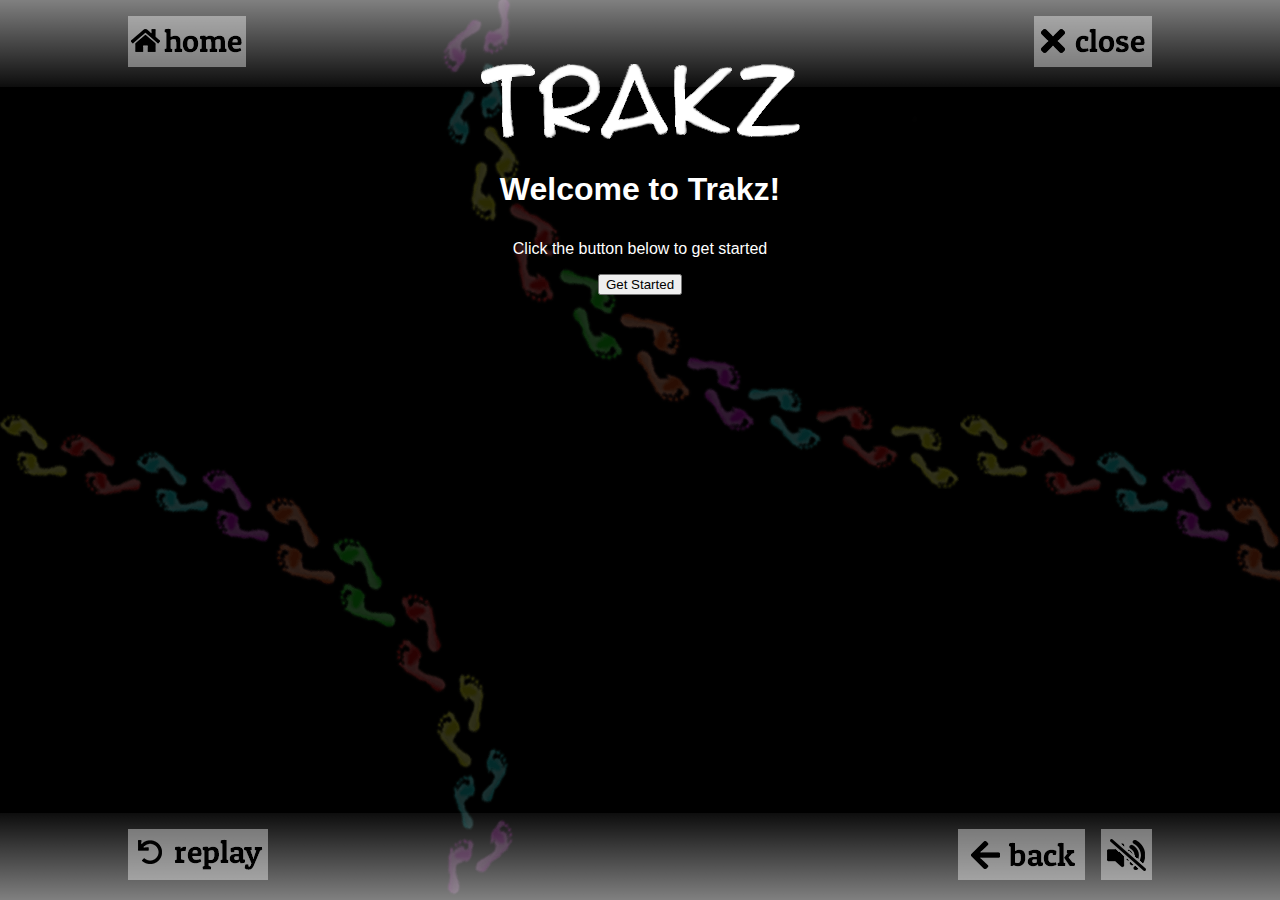
<file: pages/tom_end.html>
<!DOCTYPE html>

<html>

  <head>
    <!-- Metadata -->
    <meta charset="utf-8">
    <base id="base-url" href="./">
    <meta name="viewport" content="width=device-width, initial-scale=1, user-scalable=no">

    <title>Trakz - </title>

    <link href="../styles/tendril.css" type="text/css" rel="stylesheet" />

    <script src="../scripts/script.js" type="text/javascript"></script>

  </head>

  <body id="tom_end-section" class="page-menu">

    <div id="wrapper">

              <img id="title-image" src="../assets/images/trakz-title.png" />
                    <h2 id="subtitle">"You have finished Tom's Trakz"</h2>
                    <h3 id="actiontitle">Which Trak would you use and why?</h3>
      
          <div id="choices">
                          <a id="btn-tom_trak_1" class="button" href="tom_trak_1.html" title="Trak 1" onmouseover="App.buttonToggle(this);" onmouseout="App.buttonToggle(this);" data-audio-index="">
        <img class="btn-image" src="../assets/images/tom-trak-1.png" alt="Trak 1" title="Trak 1" />
        <img class="btn-image-active" src="../assets/images/active-tom-trak-1.png" alt="Trak 1" title="Trak 1" />
      </a>
                          <a id="btn-tom_trak_2" class="button" href="tom_trak_2.html" title="Trak 2" onmouseover="App.buttonToggle(this);" onmouseout="App.buttonToggle(this);" data-audio-index="">
        <img class="btn-image" src="../assets/images/tom-trak-2.png" alt="Trak 2" title="Trak 2" />
        <img class="btn-image-active" src="../assets/images/active-tom-trak-2.png" alt="Trak 2" title="Trak 2" />
      </a>
                          <a id="btn-main" class="button" href="main.html" title="Back to Beginning" onmouseover="App.buttonToggle(this);" onmouseout="App.buttonToggle(this);" data-audio-index="0">
        <img class="btn-image" src="../assets/images/back-to-start.png" alt="Back to Beginning" title="Back to Beginning" />
        <img class="btn-image-active" src="../assets/images/active-back-to-start.png" alt="Back to Beginning" title="Back to Beginning" />
      </a>
      </div>
  
      <nav id="overlay-controls-top" class="nav-overlay" aria-role="menu">
        <ul>
          <li><a href="main.html" data-nav="home-nav"><img src="../assets/images/nav/home.png" /></a></li>
          <li class="nav-right"><a href="#" data-nav="app-exit"><img src="../assets/images/nav/close.png" /></a></li>
        </ul>
      </nav>

      <nav id="overlay-controls-bottom" class="nav-overlay" aria-role="menu">
        <ul>
          <li><a href="#" data-nav="audio-replay"><img src="../assets/images/nav/replay.png" /></a></li>
          <li class="nav-right"><a href="#" data-nav="volume"><img src="../assets/images/nav/mute.png" data-volume-src="../assets/images/nav/volume.png" data-mute-src="../assets/images/nav/mute.png" /></a></li>
                    <li class="nav-right"><a href="#" data-nav="back-nav"><img src="../assets/images/nav/back.png" /></a></li>
        </ul>
      </nav>

      <nav id="overlay-controls-small" class="nav-overlay" aria-role="menu">
        <ul>
          <li><a href="main.html" data-nav="home-nav"><img src="../assets/images/nav/home.png" /></a></li>
          <li><a href="#" data-nav="volume"><img src="../assets/images/nav/mute.png" data-volume-src="../assets/images/nav/volume.png" data-mute-src="../assets/images/nav/mute.png" /></a></li>
          <li><a href="#" data-nav="back-nav"><img src="../assets/images/nav/back.png" /></a></li>
        </ul>
      </nav>

      <div id="interaction-banner">
        <img id="title-image" src="../assets/images/trakz-title.png" />
        <h3>Welcome to Trakz!</h3>
        <p>Click the button below to get started</p>
        <button id="interaction-button">Get Started</button>
      </div>

              <div id="audio-tracks" data-autonext="">
                    <meta data-audio-index="0" data-audio-src="../assets/audio/which-trak.mp3" />
                  </div>
        <!-- Audio Player -->
        <audio id="audioElement" type="audio/wav" autoplay src="">
          Your browser does not support the <code>audio</code> element. You will not be able to hear instructional audio.
        </audio>
      
    </div>

  </body>

</html>
</file>
<file: styles/tendril.css>
* {
  box-sizing: border-box;
}

html {
  min-height: 48em;
}

body {
  margin: 0;
  padding: 0;
}
@media screen and (max-width: 30em) {
  body {
    padding: .25em;
    min-height: 0;
  }
}

body,
#interaction-banner,
#overlay-controls-small {
  min-width: 20em;
}

body,
#interaction-banner {
  color: #fff;
  background-color: #000;
  background-image: url("../assets/images/responsive-background-transparent.png");
  font-family: Candara, Calibri, Verdana, Arial, Helvetica, sans-serif;
}
@media screen and (max-width: 30em) {
  body,
  #interaction-banner {
    background-size: 150%;
  }
}

#interaction-banner {
  position: fixed;
  z-index: 1;
  top: 0;
  bottom: 0;
  left: 0;
  right: 0;
  padding: 1em;
  text-align: center;
  padding: 4em .5em;
  display: none;
}
.interaction-needed #interaction-banner {
  display: initial;
}

a:focus {
  outline: none;
}

h3 {
  font-size: 2em;
}

img,
video {
  max-width: 100%;
}

/*#videoElement {
  max-width: 1024px;
}*/
#wrapper {
  margin: 4em auto;
}
@media screen and (min-width: 40em) {
  #wrapper {
    max-width: 64em;
    max-width: 47.125em;
    margin: 6em auto 1em auto;
    padding-bottom: 4em;
  }
}
@media screen and (max-width: 30em) {
  #wrapper {
    padding-bottom: 2em;
    margin-top: 6em;
  }
}

#title-image {
  display: block;
  margin: 0 auto;
}

#subtitle,
#actiontitle {
  text-align: center;
}

#actiontitle {
  background: #fff;
  color: #000;
  padding: 1rem;
}

.nav-overlay {
  color: #000;
  position: fixed;
  z-index: 2;
  left: 0;
  right: 0;
}
.nav-overlay ul {
  padding-left: 0;
  list-style-type: none;
  max-width: 64em;
  margin-left: auto;
  margin-right: auto;
}
.nav-overlay ul li {
  display: inline-block;
}
.nav-overlay .nav-right {
  float: right;
  margin-left: 1em;
}

#overlay-controls-top {
  top: 0;
  background-image: linear-gradient(rgba(255, 255, 255, 0.5), rgba(255, 255, 255, 0.05));
}

#overlay-controls-bottom {
  bottom: 0;
  background-image: linear-gradient(rgba(255, 255, 255, 0.05), rgba(255, 255, 255, 0.5));
}

@media screen and (max-width: 30em) {
  #overlay-controls-top,
  #overlay-controls-bottom {
    display: none;
  }
}

#overlay-controls-small {
  top: 0;
  display: none;
  background-color: #fff;
}
#overlay-controls-small ul {
  margin: 0;
  text-align: center;
}
#overlay-controls-small li {
  padding: .25em;
}
#overlay-controls-small li:first-child {
  float: left;
}
#overlay-controls-small li:last-child {
  float: right;
}
@media screen and (max-width: 30em) {
  #overlay-controls-small {
    display: block;
  }
}

#videoElement {
  margin-top: 2em;
}

#menzies_logo {
  max-width: 20em;
  float: left;
}

/*#copyright {
  display: inline-block;
  max-width: 50%;
  max-width: calc(100% - 21em - 1em);
  margin-left: 1em;
}*/
.credits-line p {
  margin-top: .25em;
}
@media screen and (max-width: 30em) {
  .credits-line {
    margin-top: 3em;
  }
}

.behind-scenes-image {
  margin: .5em auto;
  max-width: 50%;
  display: block;
}
@media screen and (min-width: 40em) {
  .behind-scenes-image {
    max-width: 24%;
    margin-right: 1em;
  }
}

@media screen and (min-width: 40em) {
  .credits-content {
    max-width: 75%;
    max-width: calc(100% - 25% - 1em);
  }
}

@media screen and (min-width: 40em) {
  .behind-scenes-image,
  .credits-content {
    display: inline-block;
    vertical-align: middle;
  }
}

#teabba .behind-scenes-image,
#menzies .behind-scenes-image {
  max-width: 40%;
}
#teabba .credits-content,
#menzies .credits-content {
  max-width: 50%;
}
@media screen and (max-width: 30em) {
  #teabba .behind-scenes-image,
  #teabba .credits-content,
  #menzies .behind-scenes-image,
  #menzies .credits-content {
    max-width: 100%;
  }
}

#acknowledgement .credits-content,
#disclaimer .credits-content {
  display: block;
  max-width: 100%;
}

#copyright .behind-scenes-image {
  max-width: 40%;
}
#copyright .credits-content {
  max-width: calc(100% - 41% - 1em);
}
@media screen and (max-width: 30em) {
  #copyright .behind-scenes-image,
  #copyright .credits-content {
    max-width: 100%;
  }
}

.button {
  display: inline-block;
}
.button:nth-child(odd) {
  margin-right: 1em;
}
.button:nth-child(even) {
  margin-left: 1em;
}
@media screen and (max-width: 64em) {
  .button {
    max-width: 49%;
    max-width: calc(50% - 1.25em);
  }
}
@media screen and (max-width: 30em) {
  .button {
    max-width: 100%;
    margin: 1em 0 !important;
  }
}
@media screen and (max-width: 30em) {
  .button:focus {
    padding-top: 3.25em;
  }
}

#choices {
  text-align: center;
}

#btn-behind_scenes,
#btn-back_to_start {
  display: block;
  margin: 2em auto !important;
  max-width: 64em;
}

.btn-image-active {
  display: none;
}
.button.active .btn-image-active {
  display: initial;
}

.btn-image {
  display: inline-block;
}
.button.active .btn-image {
  display: none;
}

#btn-main {
  margin-top: 2em;
}

@media screen and (max-width: 40em) and (orientation: landscape) {
  .nav-overlay {
    font-size: .75em;
  }
}

/*# sourceMappingURL=tendril.css.map */
</file>
